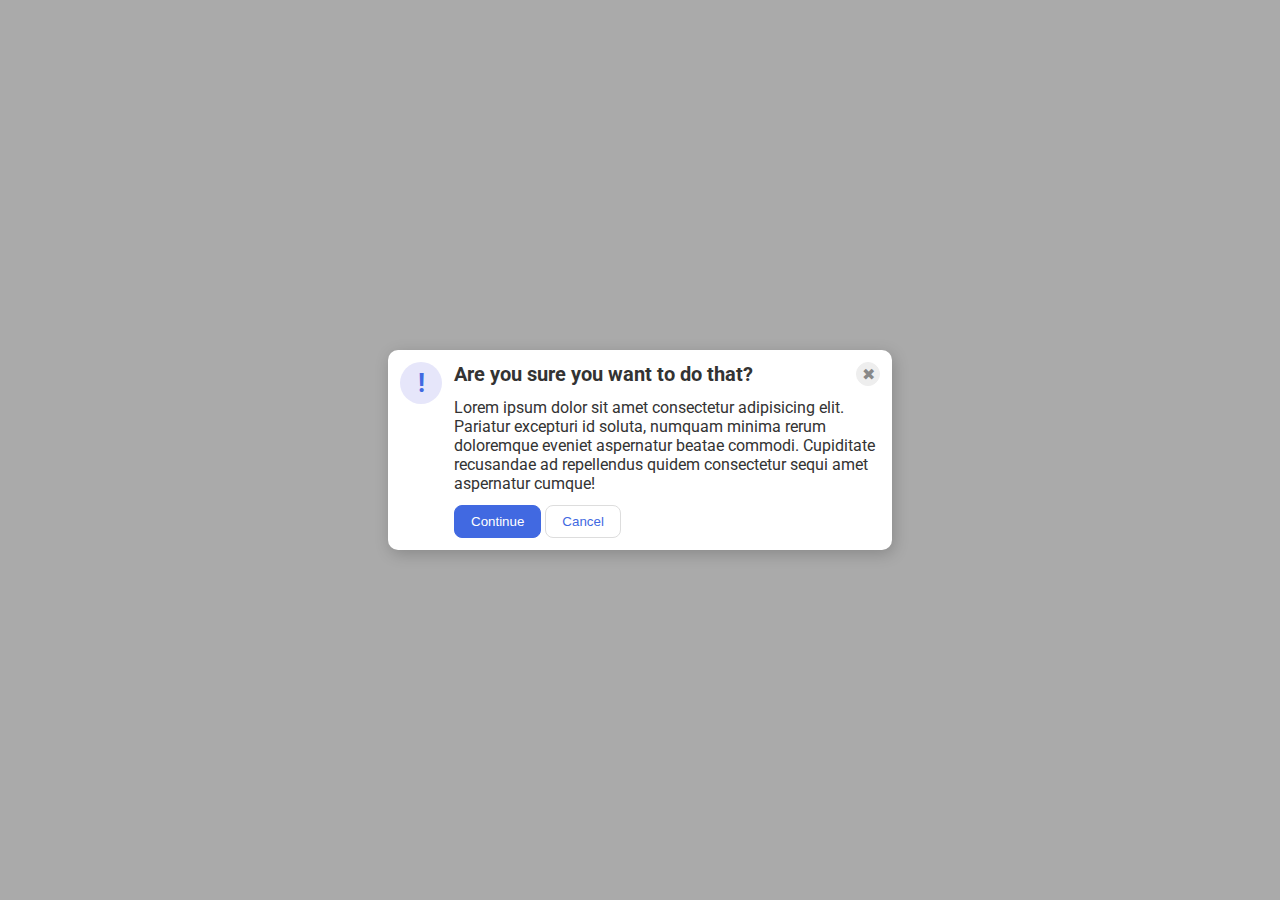
<file: flex/05-flex-modal/index.html>
<!DOCTYPE html>
<html lang="en">
  <head>
    <meta charset="UTF-8">
    <meta http-equiv="X-UA-Compatible" content="IE=edge">
    <meta name="viewport" content="width=device-width, initial-scale=1.0">
    <link rel="stylesheet" href="style.css">
    <title>Modal</title>
  </head>
  <body>
    <div class="modal">
      <div class="icon">!</div>
      <div class="modal-content">
        <div class="header">
          <div class="header-text">Are you sure you want to do that?</div>
          <button class="close-button">✖</button>
        </div>
        <div class="text">Lorem ipsum dolor sit amet consectetur adipisicing elit. Pariatur excepturi id soluta, numquam minima rerum doloremque eveniet aspernatur beatae commodi. Cupiditate recusandae ad repellendus quidem consectetur sequi amet aspernatur cumque!</div>
        <button class="continue">Continue</button>
        <button class="cancel">Cancel</button>
      </div>
    </div>
  </body>
</html>
</file>
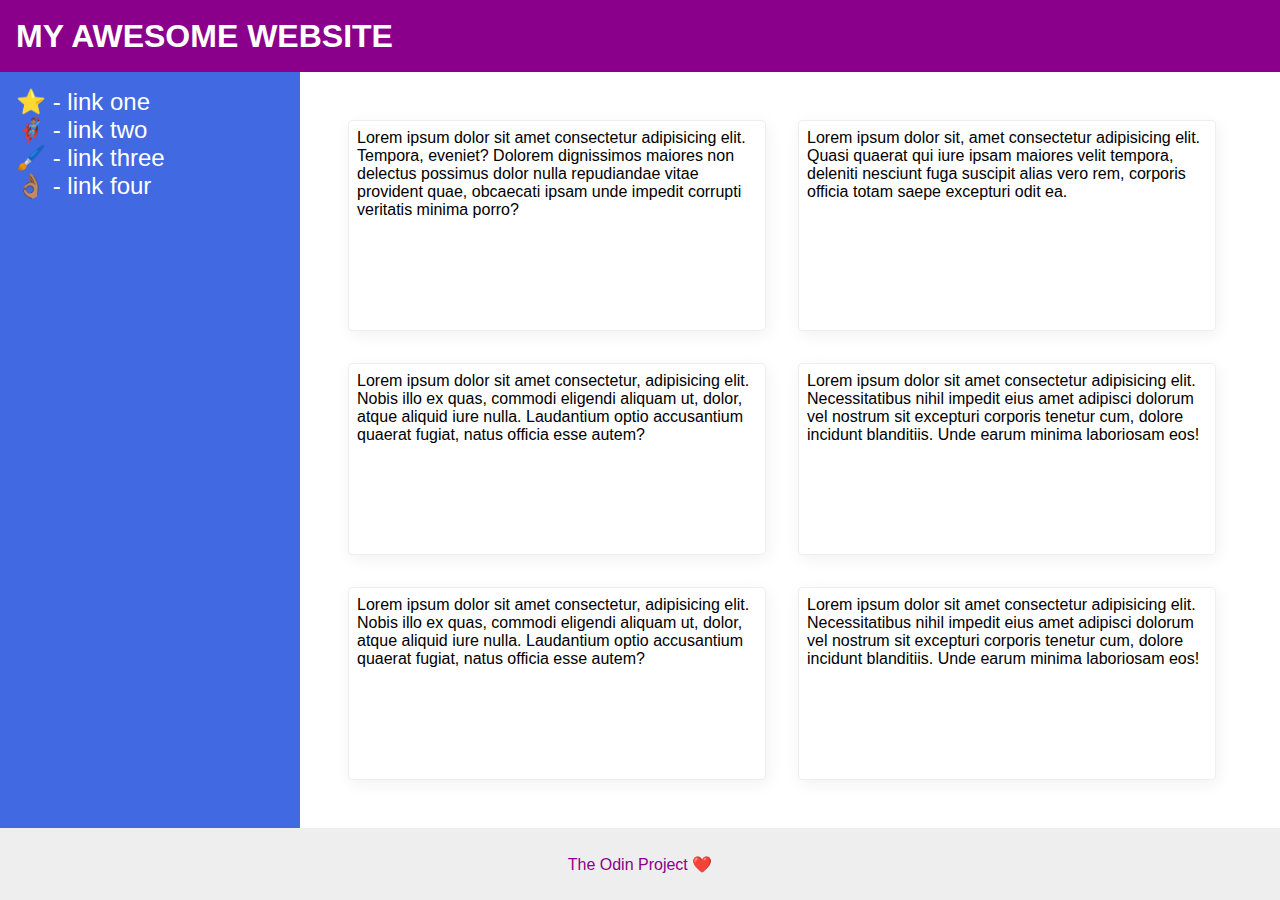
<file: flex/07-flex-layout-2/index.html>
<!DOCTYPE html>
<html lang="en">
  <head>
    <meta charset="UTF-8">
    <meta http-equiv="X-UA-Compatible" content="IE=edge">
    <meta name="viewport" content="width=device-width, initial-scale=1.0">
    <title>The Holy Grail</title>
    <link rel="stylesheet" href="style.css">
  </head>
  <body>
    <div class="header">
      MY AWESOME WEBSITE
    </div>

    <div class="content">
      <div class="sidebar">
        <ul>
          <li><a href="#">⭐ - link one</a></li>
          <li><a href="#">🦸🏽‍♂️ - link two</a></li>
          <li><a href="#">🖌️ - link three</a></li>
          <li><a href="#">👌🏽 - link four</a></li>
        </ul>
      </div>

      <div class="card-container">
        <div class="card">Lorem ipsum dolor sit amet consectetur adipisicing elit. Tempora, eveniet? Dolorem dignissimos maiores non delectus possimus dolor nulla repudiandae vitae provident quae, obcaecati ipsam unde impedit corrupti veritatis minima porro?</div>
        <div class="card">Lorem ipsum dolor sit, amet consectetur adipisicing elit. Quasi quaerat qui iure ipsam maiores velit tempora, deleniti nesciunt fuga suscipit alias vero rem, corporis officia totam saepe excepturi odit ea.</div>
        <div class="card">Lorem ipsum dolor sit amet consectetur, adipisicing elit. Nobis illo ex quas, commodi eligendi aliquam ut, dolor, atque aliquid iure nulla. Laudantium optio accusantium quaerat fugiat, natus officia esse autem?</div>
        <div class="card">Lorem ipsum dolor sit amet consectetur adipisicing elit. Necessitatibus nihil impedit eius amet adipisci dolorum vel nostrum sit excepturi corporis tenetur cum, dolore incidunt blanditiis. Unde earum minima laboriosam eos!</div>
        <div class="card">Lorem ipsum dolor sit amet consectetur, adipisicing elit. Nobis illo ex quas, commodi eligendi aliquam ut, dolor, atque aliquid iure nulla. Laudantium optio accusantium quaerat fugiat, natus officia esse autem?</div>
        <div class="card">Lorem ipsum dolor sit amet consectetur adipisicing elit. Necessitatibus nihil impedit eius amet adipisci dolorum vel nostrum sit excepturi corporis tenetur cum, dolore incidunt blanditiis. Unde earum minima laboriosam eos!</div>
      </div>
    </div>

    <div class="footer">
      The Odin Project ❤️
    </div>
  </body>
</html>
</file>
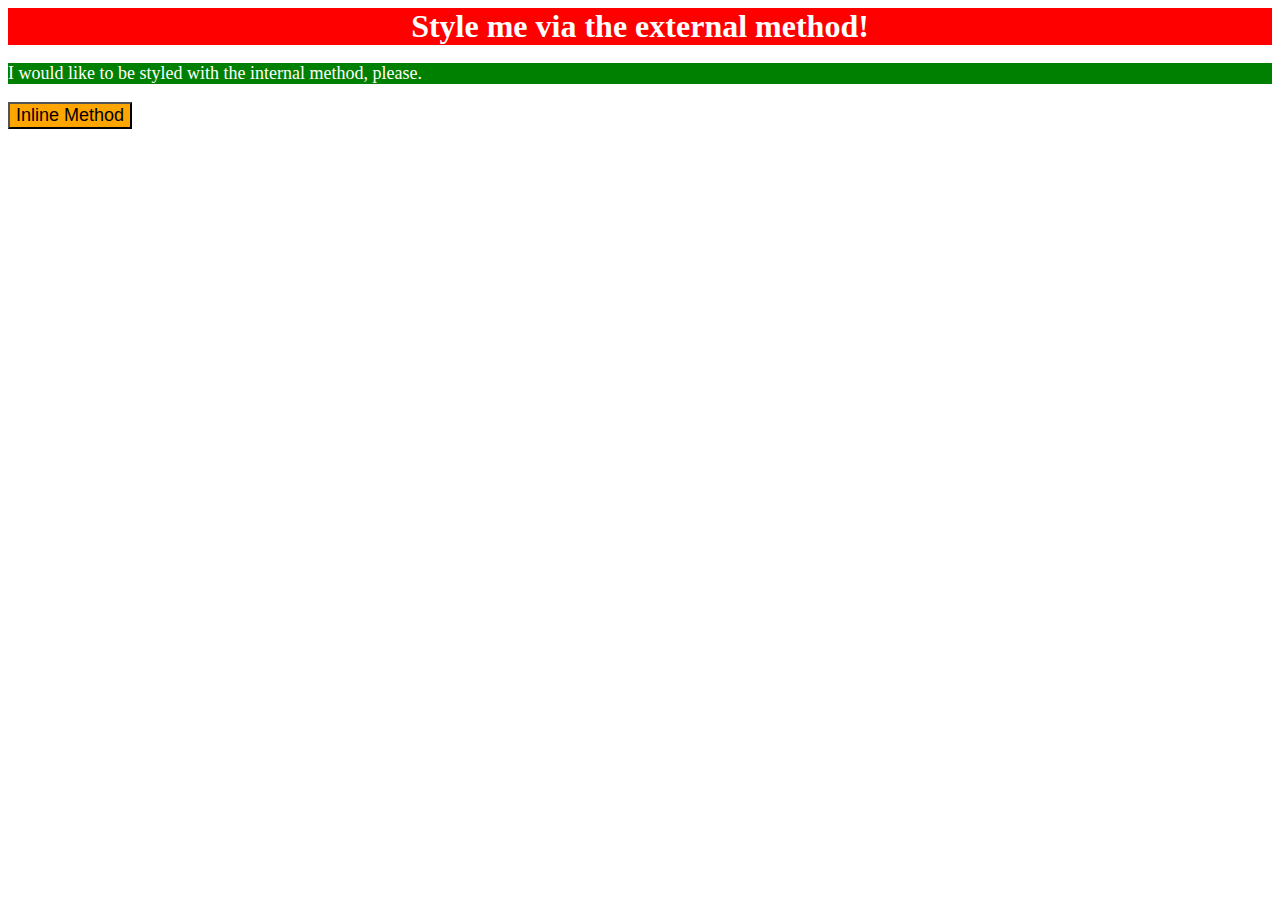
<file: foundations/01-css-methods/index.html>
<!DOCTYPE html>
<html lang="en">
  <head>
    <meta charset="UTF-8">
    <meta http-equiv="X-UA-Compatible" content="IE=edge">
    <meta name="viewport" content="width=device-width, initial-scale=1.0">
    <link rel="stylesheet" href="styles.css">
    <title>Methods for Adding CSS</title>
    <style>
      p {
        background-color: green;
        color: white;
        font-size: 18px;
      }
    </style>
  </head>
  <body>
    <div>Style me via the external method!</div>
    <p>I would like to be styled with the internal method, please.</p>
    <button style="background-color: orange; font-size: 18px;">Inline Method</button>
  </body>
</html>
</file>
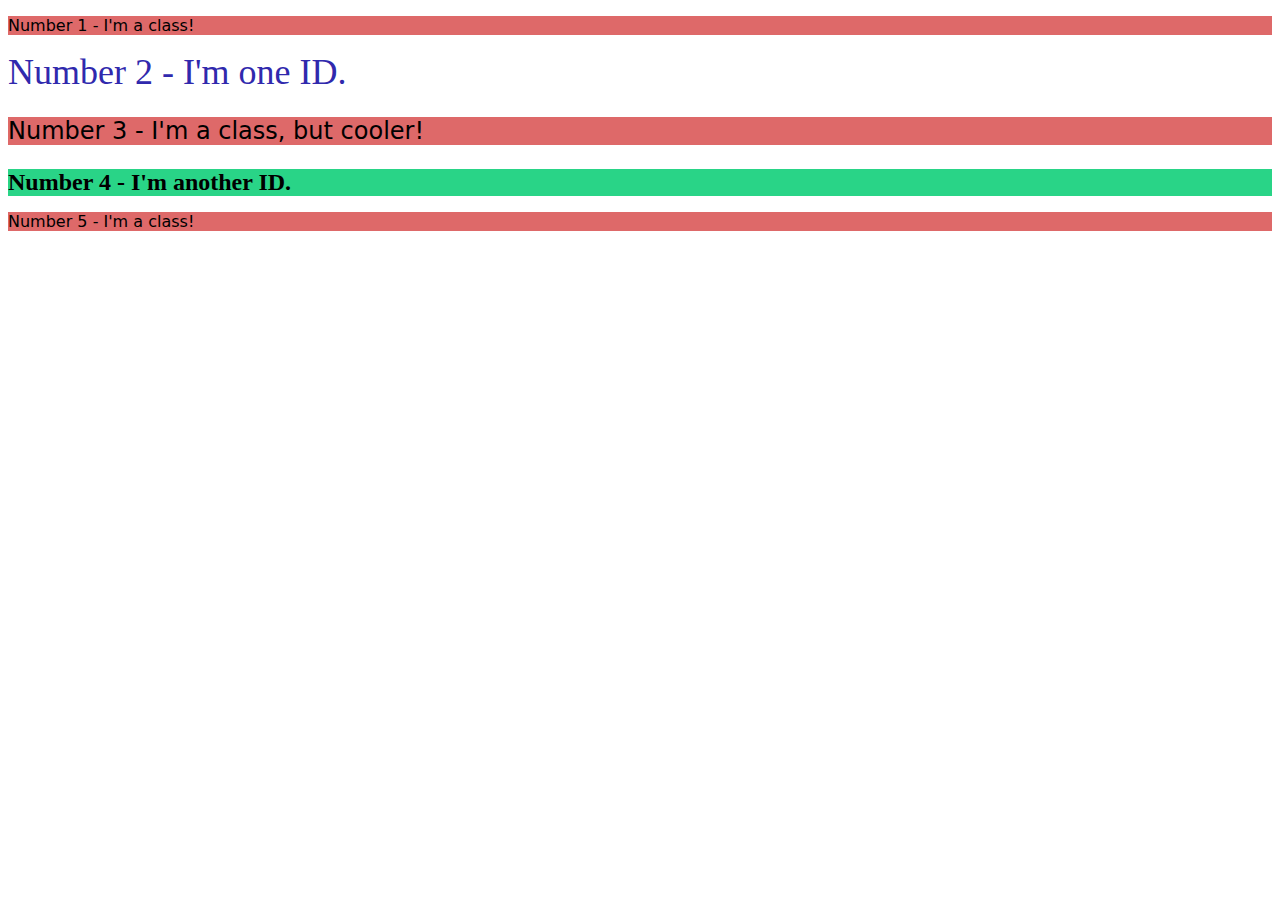
<file: foundations/02-class-id-selectors/index.html>
<!DOCTYPE html>
<html lang="en">
  <head>
    <meta charset="UTF-8">
    <meta http-equiv="X-UA-Compatible" content="IE=edge">
    <meta name="viewport" content="width=device-width, initial-scale=1.0">
    <title>Class and ID Selectors</title>
    <link rel="stylesheet" href="style.css">
  </head>
  <body>
    <p class="odd">Number 1 - I'm a class!</p>
    <div id="first-id">Number 2 - I'm one ID.</div>
    <p class="odd second-class">Number 3 - I'm a class, but cooler!</p>
    <div id="second-id" class="second-class">Number 4 - I'm another ID.</div>
    <p class="odd">Number 5 - I'm a class!</p>
  </body>
</html>
</file>
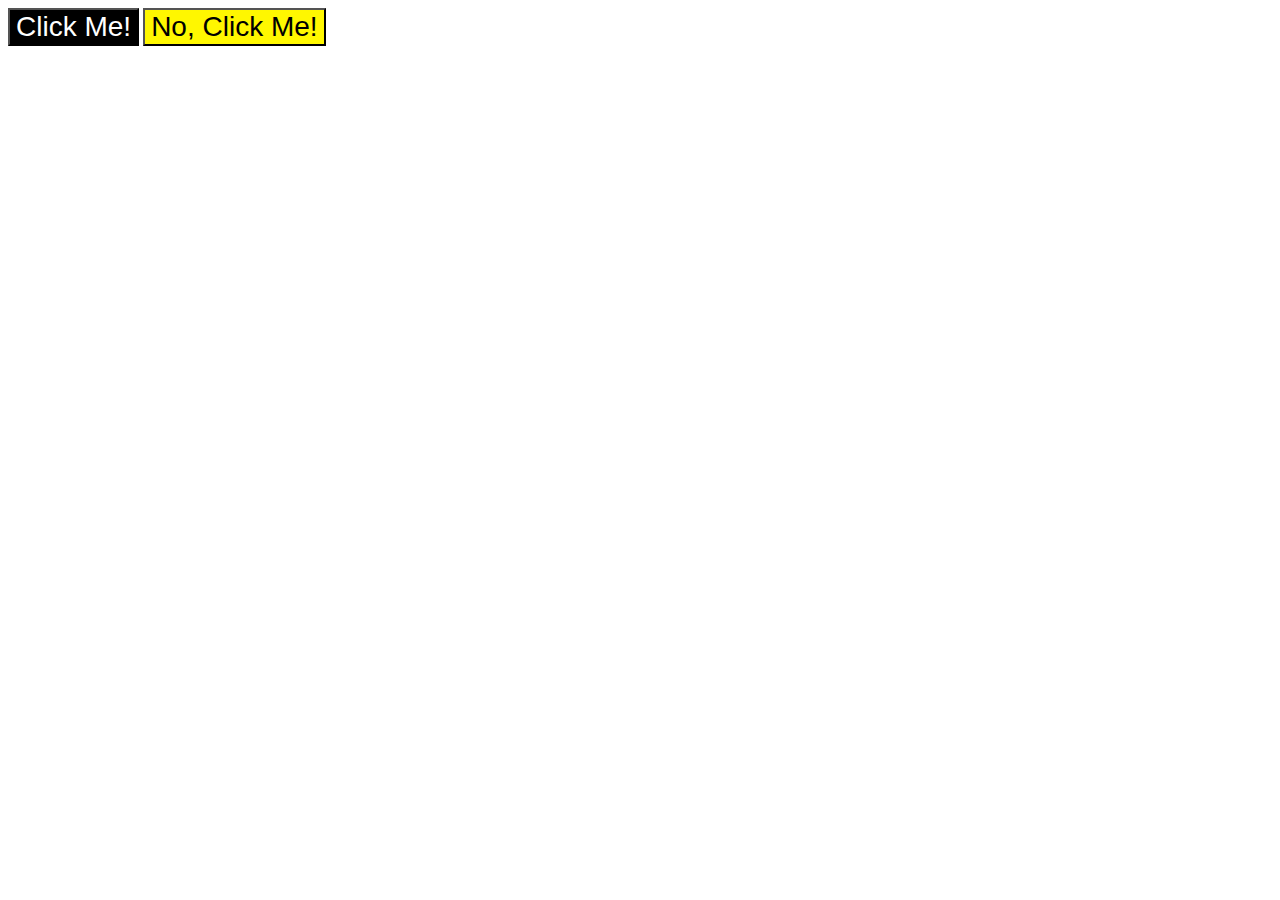
<file: foundations/03-grouping-selectors/index.html>
<!DOCTYPE html>
<html lang="en">
  <head>
    <meta charset="UTF-8">
    <meta http-equiv="X-UA-Compatible" content="IE=edge">
    <meta name="viewport" content="width=device-width, initial-scale=1.0">
    <title>Grouping Selectors</title>
    <link rel="stylesheet" href="style.css">
  </head>
  <body>
    <button class="black-button">Click Me!</button>
    <button class="yellow-button">No, Click Me!</button>
  </body>
</html>
</file>
<file: flex/05-flex-modal/style.css>
@import url('https://fonts.googleapis.com/css2?family=Roboto:wght@400;700&display=swap');

html, body {
  height: 100%;
}

body {
  font-family: Roboto, sans-serif;
  margin: 0;
  background: #aaa;
  color: #333;
  /* I'll give you this one for free lol */
  display: flex;
  align-items: center;
  justify-content: center;
}

.modal {
  background: white;
  width: 480px;
  border-radius: 10px;
  box-shadow: 2px 4px 16px rgba(0,0,0,.2);
}

.icon {
  color: royalblue;
  font-size: 26px;
  font-weight: 700;
  background: lavender;
  width: 42px;
  height: 42px;
  border-radius: 50%;
  display: flex;
  align-items: center;
  justify-content: center;
}

.close-button {
  background: #eee;
  border-radius: 50%;
  color: #888;
  font-weight: 400;
  font-size: 16px;
  height: 24px;
  width: 24px;
  display: flex;
  align-items: center;
  justify-content: center;
  border: 1px solid #eee;
  padding: 0;
}

button {
  cursor: pointer;
  padding: 8px 16px;
  border-radius: 8px;
}

button.continue {
  background: royalblue;
  border: 1px solid royalblue;
  color: white;
}

button.cancel {
  background: white;
  border: 1px solid #ddd;
  color: royalblue;
}

/*Solution*/

.modal {
  display: flex;
  padding: 12px;
  gap: 12px;
}

.icon {
  flex-shrink: 0;
}

.header {
  display: flex;
  align-items: center;
  justify-content: space-between;
  font-size: 20px;
  font-weight: bold;
}

.header, .text {
  margin-bottom: 12px;
}
</file>
<file: flex/07-flex-layout-2/style.css>
body {
  font-family: -apple-system, BlinkMacSystemFont, 'Segoe UI', Roboto, Oxygen, Ubuntu, Cantarell, 'Open Sans', 'Helvetica Neue', sans-serif;
  margin: 0;
  min-height: 100vh;
}

.header {
  height: 72px;
  background: darkmagenta;
  color: white;
}

.footer {
  height: 72px;
  background: #eee;
  color: darkmagenta;
}

.sidebar {
  width: 300px;
  background: royalblue;
  box-sizing: border-box;
}

.card {
  border: 1px solid #eee;
  box-shadow: 2px 4px 16px rgba(0,0,0,.06);
  border-radius: 4px;
}

/*solution*/

body{
  display: flex;
  flex-direction: column;
}

.header {
  font-weight: 900;
  font-size: 32px;
  display: flex;
  align-items: center;
  padding-left: 16px;
}

.content {
  display: flex;
  flex-grow: 1;
}

.sidebar {
  flex: 0 0 auto;
  padding: 16px;
  font-size: 24px;
}

.sidebar ul {
  list-style: none;
  padding-inline-start: 0;
  margin: 0;
}

a {
  text-decoration: none;
  color: white;
}

.card-container {
  display: flex;
  flex-wrap: wrap;
  gap: 32px;
  padding: 48px;
}

.card {
  width: 400px;
  padding: 8px;
}

.footer {
  display: flex;
  justify-content: center;
  align-items: center;
}
</file>
<file: foundations/01-css-methods/styles.css>
div {
    background-color: red;
    color: white;
    font-size: 32px;
    text-align: center;
    font-weight: bold;
}
</file>
<file: foundations/02-class-id-selectors/style.css>
.odd {
    background-color: #de6969;
    font-family: Verdana, "DejaVu Sans", sans-serif;
}

#first-id {
    color: #3029ad;
    font-size: 36px;
}

.second-class {
    font-size: 24px;
}

#second-id {
    background-color: #29d487;
    font-weight: bold;
}
</file>
<file: foundations/03-grouping-selectors/style.css>
.black-button {
    background-color: rgb(0, 0, 0);
    color: hsl(0, 0%, 100%)
}

.yellow-button {
    background-color: #fff700;
}

.black-button, 
.yellow-button {
    font-size: 28px;
    font-family: Helvetica, 'Times New Roman', sans-serif;
}
</file>
